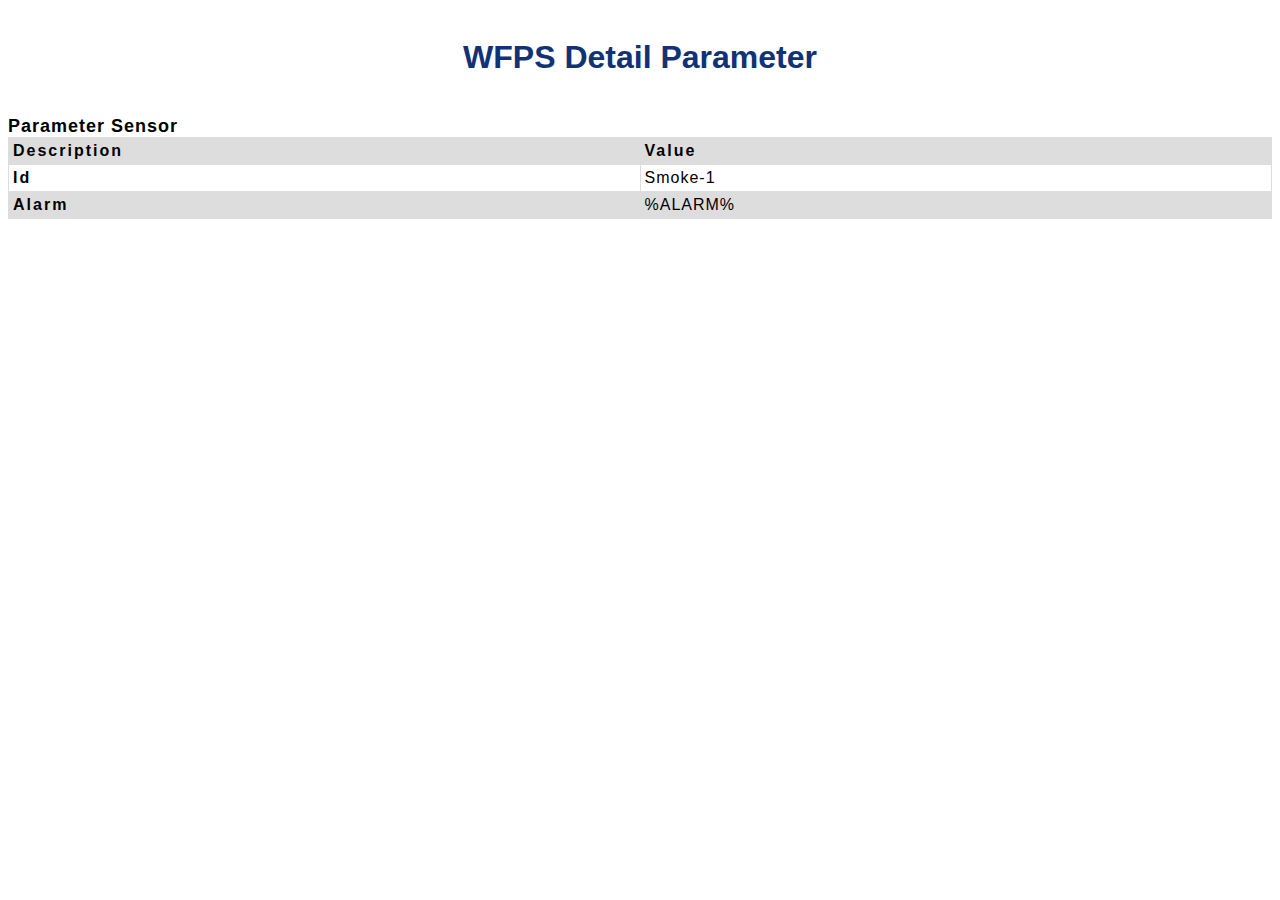
<file: Server/data/detailParam.html>
<!DOCTYPE html>
<!-- 
  Rui Santos
  Complete project details at https://github.com/slametsampon/WFPS/tree/main/Server
-->
<html>
  <head>
    <title>WFPS - Detail Parameter</title>
    <meta name="viewport" content="width=device-width, initial-scale=1">
    <link rel="icon" href="data:,">
    <link rel="stylesheet" type="text/css" href="style.css">
    <script>
        function updateParam(){
          document.getElementById("id").innerHTML  = "Smoke-1";
          document.getElementById("Mode").innerHTML  = "Auto";
          document.getElementById("Alarm").innerHTML  = "N";
        }
      </script>
    </head>
  <body onload="javascript:updateParam()">
    <h1>WFPS Detail Parameter</h1>
    <table>
        <caption>Parameter Sensor</caption>
      <thead>
          <tr>
              <th scope="col">Description</th>
              <th scope="col">Value</th>
          </tr>    
      </thead>
      <tbody>
          <tr>
              <th scope="row">Id</th>
              <td id="id">%ID%</td>
          </tr>
          <tr>
            <th scope="row">Alarm</th>
            <td id="Alarm">%ALARM%</td>
          </tr>
      </tbody>
    </table> 
  </body>
</html>
</file>
<file: Server/data/style.css>
/***
   Rui Santos
   Complete project details at https://RandomNerdTutorials.com
***/

html {
  font-family: Arial;
  display: inline-block;
  margin: 0px auto;
  text-align: center;
}
h1 {
  color: #0F3376;
  padding: 2vh;
}
p {
  font-size: 1.5rem;
}

/*Style for general tables*/
table {
  table-layout: fixed;
  width: 100%;
  border-collapse: collapse;
}

caption {
  font-family: sans-serif;
  font-size: 18px;
  font-weight: bold;
  caption-side: top;
  text-align: left;
  letter-spacing: 1px;
}
  
td, th {
  border: 1px solid #dddddd;
  text-align: left;
  padding: 4px;
}

th {
  letter-spacing: 2px;
}
  
td {
  letter-spacing: 1px;
}

thead th {
  background-color: #dddddd;
}

tr:nth-child(even) {
  background-color: #dddddd;
}

/* Style WlFPS - summaryTbl*/    
table.summaryTbl {
  font-family: arial, sans-serif;
}

/*Value col summaryTbl*/
table.summaryTbl thead th:nth-child(2) {
  width: 15%;
}

/*Unit col summaryTbl*/
table.summaryTbl thead th:nth-child(3) {
  width: 15%;
}

/*Alarm col summaryTbl*/
table.summaryTbl thead th:nth-child(4) {
  width: 15%;
}
</file>
